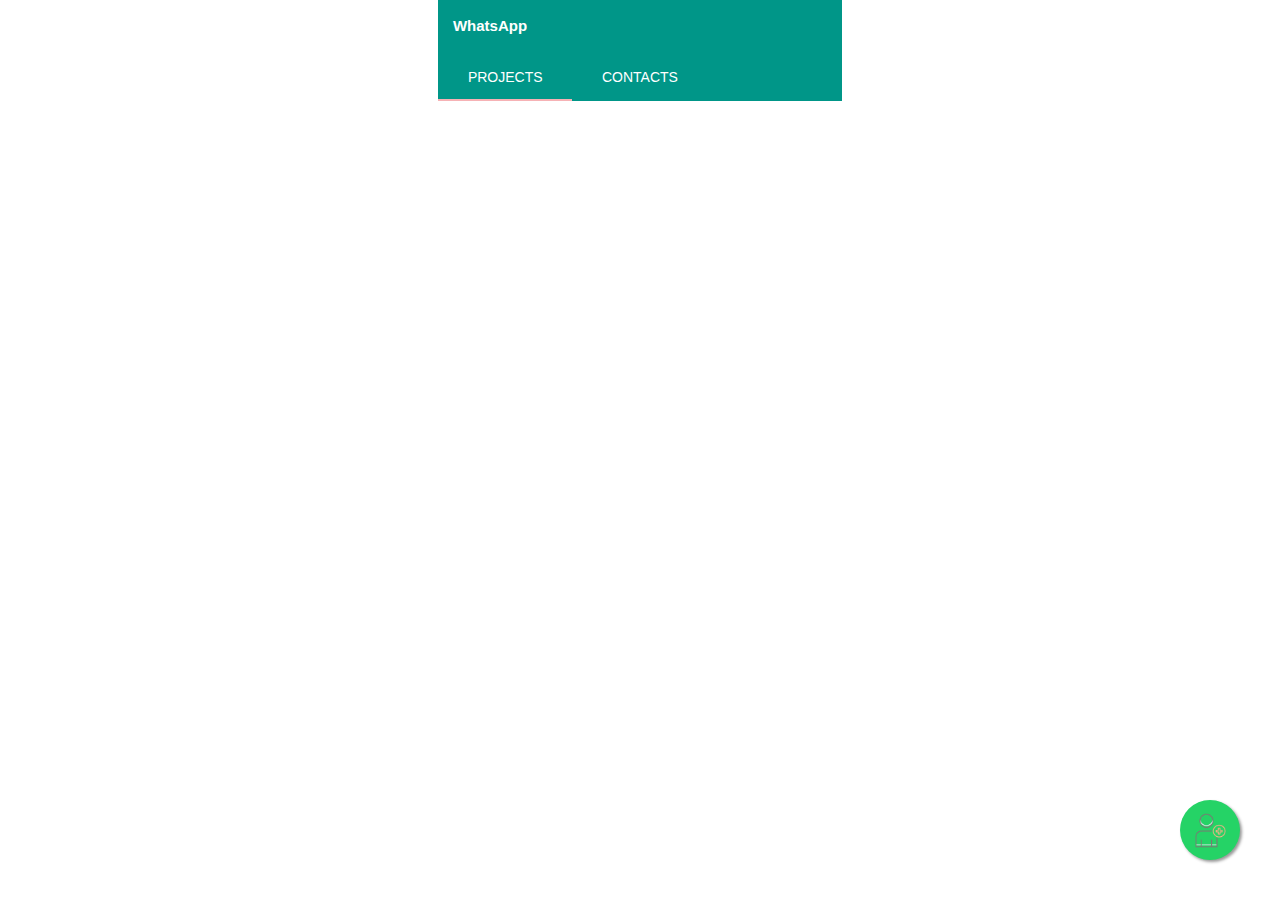
<file: index.html>
<!DOCTYPE html>
  <html>
    <head>
      <!--Import Google Icon Font-->
      <link href="https://fonts.googleapis.com/icon?family=Material+Icons" rel="stylesheet">
      <!--Import materialize.css-->
      <link type="text/css" rel="stylesheet" href="css/materialize.min.css"  media="screen,projection"/>

      <!--Let browser know website is optimized for mobile-->
      <meta name="viewport" content="width=device-width, initial-scale=1.0"/>
      <script type="text/javascript" src="https://code.jquery.com/jquery-2.1.1.min.js"></script>
      

    </head>
    <style>
        .float{
	position:fixed;
	width:60px;
	height:60px;
	bottom:40px;
	right:40px;
	background-color:#25D366;
	color:#FFF;
	border-radius:50px;
	text-align:center;
    font-size:30px;
	box-shadow: 2px 2px 3px #999;
    z-index:100;
}

.my-float{
	margin-top:8px;
}
    </style>

    <body>
        <div id="rowId" class="row">
            <div class="col s12 m4 offset-m4">
            
                <div class="teal white-text col s12" style="padding: 15px;"><b>WhatsApp</b> </div>
                  <ul class="tabs teal">
                    <li class="tab col s4"><a href="#test1"  class="white-text">Projects</a> </li>
                    
                    <li class="tab col s4"><a href="#test2"  class="white-text">Contacts</a> </li>
                  </ul>
            </div>

                <div id="test1" class="col s12 m4 offset-m4">      
                    <a id="addProjectLink" href="addProject.html" class="float" target="_self">
                      <img src="img/add-user.png" width="45px" height="45px" class="fa fa-whatsapp my-float">
                    </a>
                </div>
                
                <div id="test2" class="col s12 m4 offset-m4">                
                        <a id="addContactLink" href="addContact.html" class="float" target="_self">
                            <img src="img/add-user.png" width="45px" height="45px" class="fa fa-whatsapp my-float">
                        </a>
                </div>

        </div>
       
      <!--JavaScript at end of body for optimized loading-->
      <script type="text/javascript" src="js/materialize.min.js"></script>
     <script src="index.js"> </script>

</body>
</html>
</file>
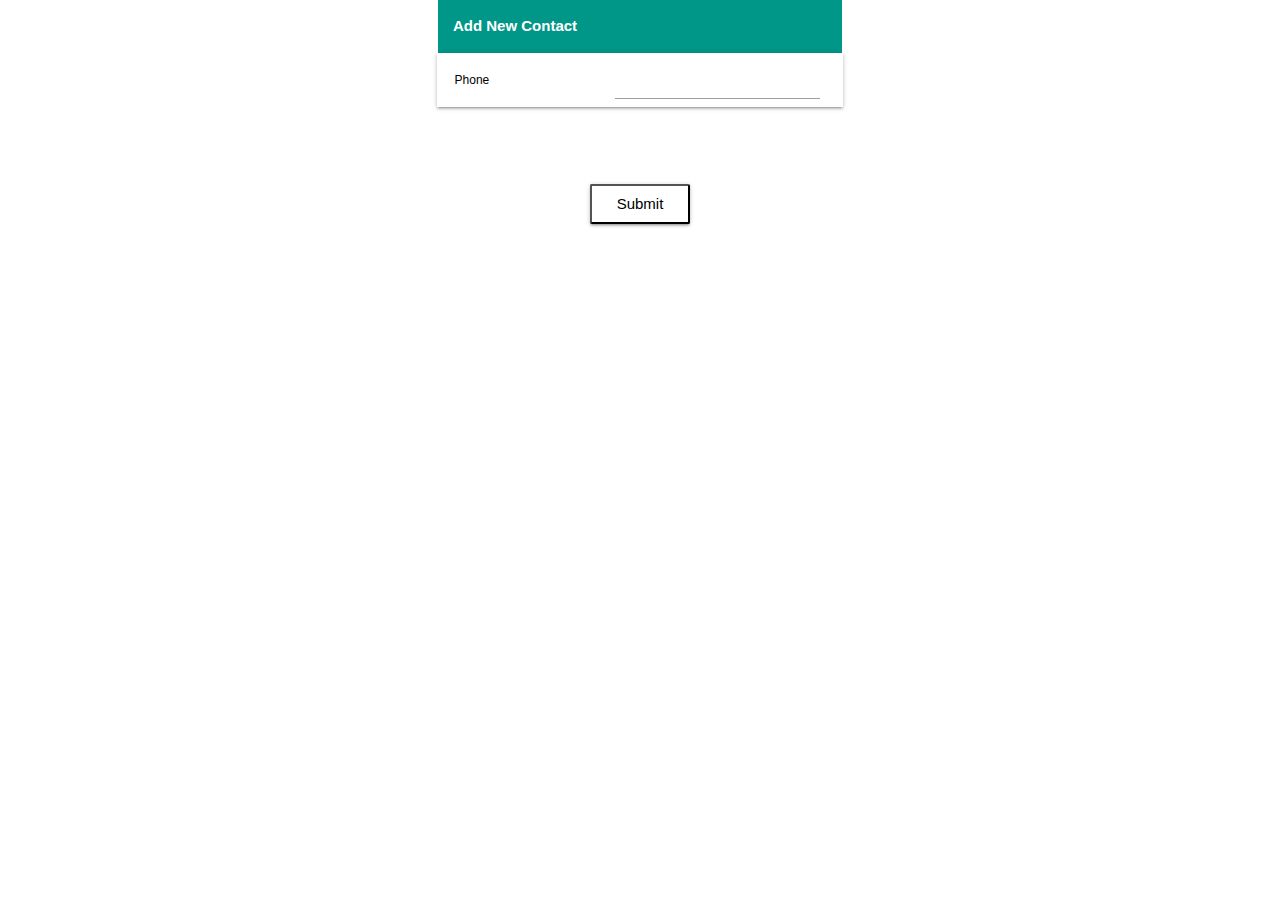
<file: addContact.html>
<!DOCTYPE html>
<html>
  <head>
    <!--Import Google Icon Font-->
    <link href="https://fonts.googleapis.com/icon?family=Material+Icons" rel="stylesheet">
    <!--Import materialize.css-->
    <link type="text/css" rel="stylesheet" href="css/materialize.min.css"  media="screen,projection"/>

    <!--Let browser know website is optimized for mobile-->
    <meta name="viewport" content="width=device-width, initial-scale=1.0"/>
    <script type="text/javascript" src="https://code.jquery.com/jquery-2.1.1.min.js"></script>
  </head>
 
  <body>
    <div class="row">
        <div class="col s12 m4 offset-m4">
            <div class="teal white-text col s12" style="padding: 15px;"><b>Add New Contact</b> </div>
        </div>

        <!-- <div class="col s12 m4 offset-m4" style="padding-right: 10px; padding-left: 10px; padding-top: 10px;">
            <div class="whiteColor lighten-5 z-depth-1">
                <div class="row valign-wrapper">
                    <div class="col s4 black-text">
                        <label style="color: black;">Contact Name</label>
                    </div>
                    <div class="col s7" style="padding-right: 8%;">
                        <input id="name" type="text">
                    </div>
                </div>
            </div>
        </div>
      </div> -->

        <div class="col s12 m4 offset-m4" style="padding-left: 10px; padding-right: 10px;">
            <div class="whiteColor lighten-5 z-depth-1">
                <div class="row valign-wrapper">
                    <div class="col s4 black-text">
                        <label style="color: black;">Phone</label>
                    </div>
                    <div class="col s7" style="padding-right: 8%;">
                        <input id="phone" type="text">
                    </div>
                </div>
            </div>
            
        </div>

        <!-- <div class="col s12 m4 offset-m4" style="padding-left: 10px; padding-right: 10px;">
            <div class="whiteColor lighten-5 z-depth-1">
                <div class="row valign-wrapper">
                    <div class="col s4 black-text">
                        <label style="color: black;">Email</label>
                    </div>
                    <div class="col s7" style="padding-right: 8%;">
                        <input id="mail" type="text">
                    </div>
                </div>
            </div>
            
        </div> -->
      
      
    </div>

    <div class="center-align" style="margin-top: 50px;" >
        <input id="submit" type="submit" style="width: 100px; height: 40px;" class="card" >
    </div>

    <script src="addContact.js"></script>


  </body>
</html>
</file>
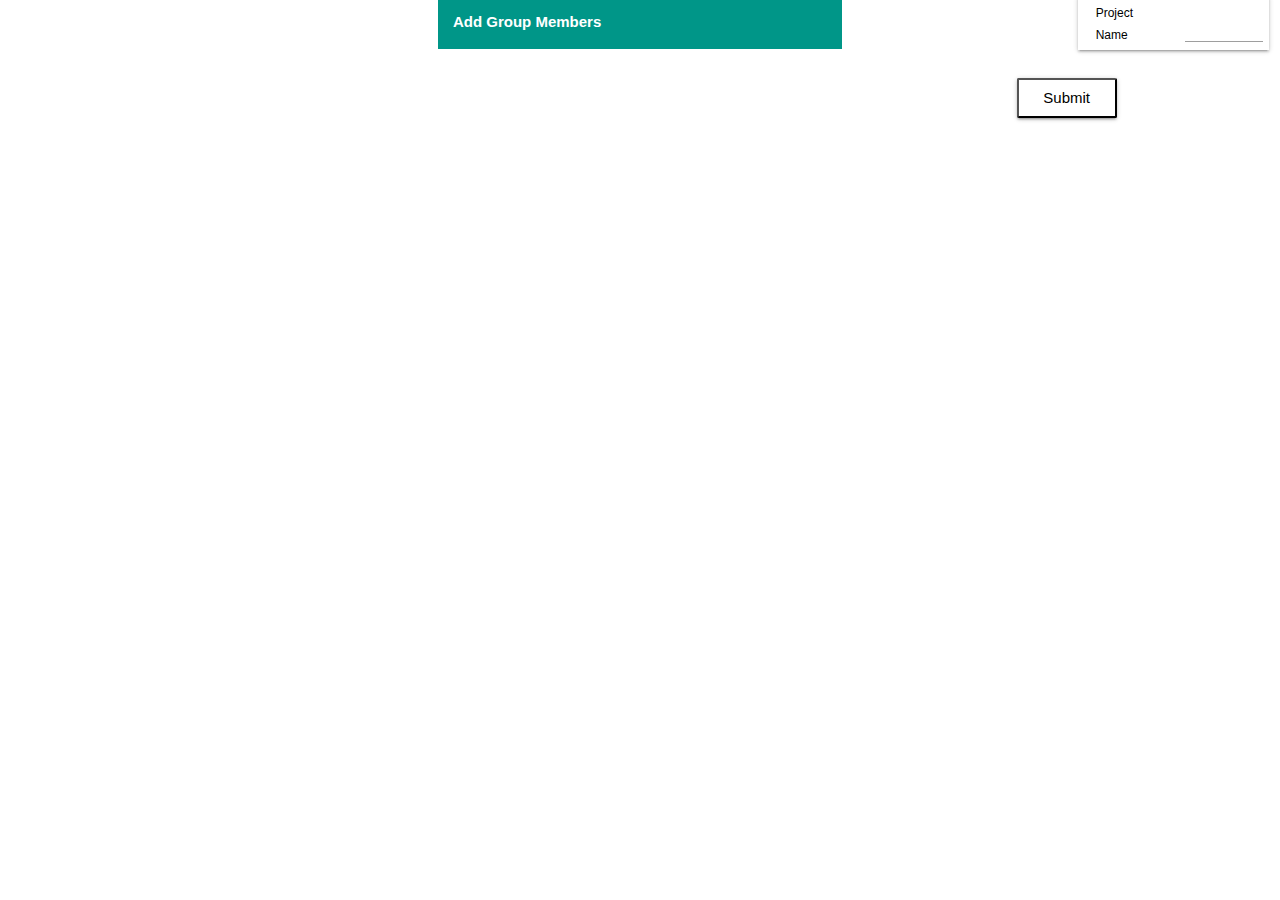
<file: addProject.html>
<!DOCTYPE html>
  <html>
    <head>
      <link href="https://fonts.googleapis.com/icon?family=Material+Icons" rel="stylesheet">
      <link type="text/css" rel="stylesheet" href="css/materialize.min.css"  media="screen,projection"/>
      <meta name="viewport" content="width=device-width, initial-scale=1.0"/>
      <script type="text/javascript" src="https://code.jquery.com/jquery-2.1.1.min.js"></script>      
    </head>
    
    <body>
        <div class="row" style="margin-top: -6vh ;">
            <div class="col s12 m4 offset-m4" style="margin-top: 0 auto;">
                <div class="teal white-text col s12" style="padding: 15px;"><b>Add Group Members</b> </div>
            </div>
            
            <div class="col s12 m2 offset-m2">
                <div class="whiteColor lighten-5 z-depth-1">
                    <div class="row valign-wrapper">
 
                        <div class="col s4 black-text">
                            <label style="color: black;">Project Name</label>
                        </div>
 
                        <div class="col s6" style="padding-right: 8%;">
                            <input id="ProjectName" type="text">
                        </div>
                    </div>
                </div>
                
            </div>
            <!-- Add list of available contacts here  -->
            <div id="ContactsList" class="col s12 m4 offset-m4">
                
            </div>

            
            <div class="center-align" style="margin-top: 50px;">
                <input id="submit" type="submit" class="card" style="width: 100px; height: 40px;">
            </div>
        
        </div>

        <script src="addProject.js">  </script>

    </body>
 </html>
</file>
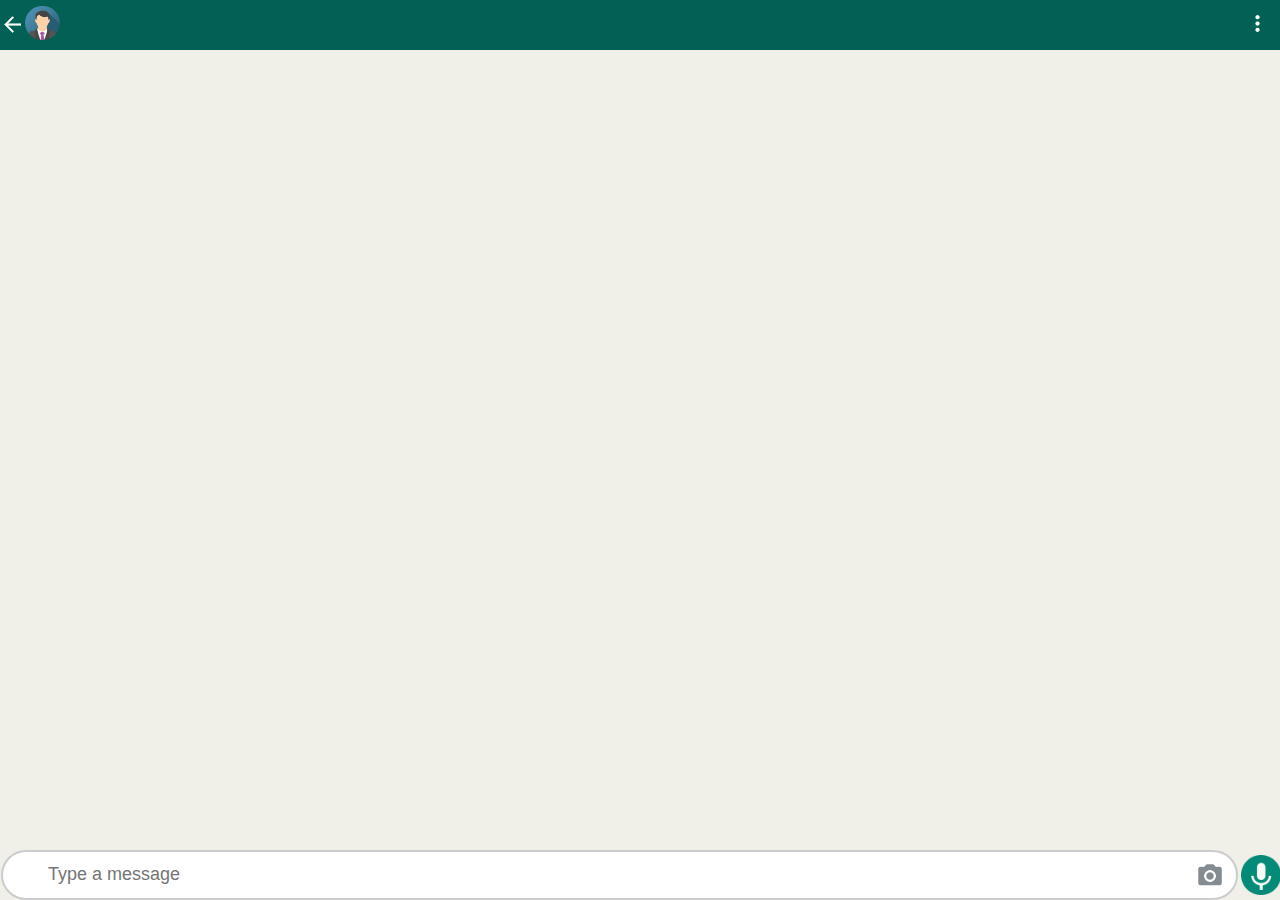
<file: chat.html>
<!DOCTYPE html>
<html lang="en">
<head>
	<meta charset="UTF-8">	
	<title>Whatsapp UI</title>
	<link rel="stylesheet" href="chat.css">
	<script type="text/javascript" src="https://code.jquery.com/jquery-2.1.1.min.js"></script>	
	<meta name="viewport" content="width=device-width, initial-scale=1.0"/>  
	

</head>

<body>
	<div class="container">
		<div class="chat">
			<div class="chat-header">
				<div class="profile">
					<div class="left">
						<a id="backToIndex">
							<img src="img/arrow.png" class="arrow">
						</a>
						<img src="img/pp.png" class="pp">
						<h2 id="ProjectName" ></h2>  
					</div>
					<div class="right">
						<img src="img/more.png" class="icon">
					</div>
				</div>
			</div>
			
			
			<div class="chat-box" id="chat-box"></div>

				<div class="chat-footer">
					<!-- <img id="emoId" src="img/emo.png" class="emo"> -->
					<textarea placeholder="Type a message" id="msg" onkeypress="display(event)" onkeydown="Backspace(event)"></textarea>
					
					<div id="userMentionDiv" class="mentions" hidden="hidden"></div>

					<div class="icons">
						
						<!-- <img id="attach-fileId" src="img/attach file.png"> -->
						<img id="cameraId" src="img/camera.png">
					</div>
					<img id="recordButton" src="img/mic.png" class="mic">
				</div>
				</div>
		</div>
	<!-- </div> -->
	
<script src="chat.js"></script>

</body>
</html>
</file>
<file: chat.css>
*{
	padding: 0;
	margin: 0;
	box-sizing: border-box;
	font-family: sans-serif;
}
.container { 
	margin: auto;
	max-width: 1280px;
	width: 100%;
}
.chat {
	display: flex;
	height: 100vh;
	flex-direction: column;
	 
	background: #f1f0e8;
}
.chat-header {
	display: flex;
	cursor: pointer;
}
.profile {
	width: 100%;
	background: #036055;
	display: flex;
	align-items: center;
	height: 50px;
	
	position: relative;
}
.profile .pp {
	width: 35px;
	display: inline-block;
	border-radius: 50%;
	margin-left: 25px;
}
.profile .arrow {
	display: inline-block;
	width: 25px;
	position: absolute;
	top: 12px;
	cursor: pointer;
}
.profile h2 {
	display: inline-block;
	line-height: 35px;
	vertical-align:text-bottom;
	padding-left: 5px;
	margin-bottom: 3px;
	color: #fff;
	font-size: 18px;
}
.profile span {
	color: #ccc;
	position: absolute;
	top: 30px;
	left: 90px;
	font-size: 12px;
}
.right .icon {
	display: inline-block;
	width: 25px;
	margin-right: 10px;
}
.profile .left {
	flex: 1;
}

.chat-box {
	/* background: url('../img/bg.jpeg'); */
	background-attachment: fixed; 
	padding-left: 20px;
	overflow-y: scroll;
	overflow-x: hidden;
	flex: 1;
}

.chat-box .img_chat {
	width: 280px;
}

.chat-r {
	display: flex;
}
.chat-r .sp {
	flex: 1;
}

.chat-l {
	display: flex;
	margin-top: 3px;
}
.chat-l .sp {
	flex: 1;
}

.chat-box .mess {
	max-width: 300px;
	background: #F7FCF6;
	padding: 0px 14px 3px 14px;
	border-radius: 10px;
	margin: 2px 2px;
	cursor: pointer;
}

.chat-box .mess p {
	word-break: break-all;
	font-size: 18px;
}
.chat-box .mess-r {
    background: #E2FFC7;
}
.chat-box .emoji {
	width: 20px;
}
.chat-box .check {
	float: right;
}
.chat-box .check img {
	width: 17px;
	margin-top: 2px;
}
.chat-box .check span {
	color: #888;
	font-size: 12px;
	font-weight: 700px;
}

*::-webkit-scrollbar {
	width: 5px;
}
*::-webkit-scrollbar-track {
	background: #f1f1f1;
}
*::-webkit-scrollbar-thumb {
	background: #aaa;
}
*::-webkit-scrollbar-thumb:hover {
	background: #555;
}

.chat-footer {
	display: flex;
	justify-content: center;
	align-items: center;
	border-radius: 60px;
	position: relative;
	width: 100%;
	cursor: pointer;
	margin-left: 1px;
}
.chat-footer textarea {
	display: block;
	flex: 1;
	width: 100%;
	height: 50px;
	border-radius: 60px;
	outline: none;
	font-size: 18px;
	padding-left: 45px;
	padding-right: 90px;
	padding-top: 12px;
	border: 2px solid #ccc;
	color: #555;
	resize: none;
}
.chat-footer .mic {
	display: block;
	width: 40px;
	height: 40px;
	margin-left: 3px;
}

.chat-footer .emo{
	/* display: block; */
	width: 28px;
	height: 28px;
	position: absolute;
	left: 12px;
	top: 10px;
}
.chat-footer .icons {
	position: absolute;
	right: 57px;
	top: 12px;
}
.chat-footer .icons img{
    display: inline-block;
    width: 28px;
    height: 28px;
    margin-left: 15px;
}

.mentions{
  list-style: none;
  max-height: 200px;
  overflow-y: scroll;
  border: 2px solid #888;
  border-bottom-color: transparent;
  position: absolute;
  width: 100%;
  bottom: 100%;
  background-color: #fff;
  border-top-left-radius: 5px;
  border-top-right-radius: 5px;
}

.mentions li{
  height: 30px;
  line-height: 30px;
}

.mentions li:first-child{
  background: #eee;
}
.mentions li:hover{
  background: rgb(86, 86, 124);
}
.mentions li.no-match{
  color: #888;
  font-style: italic;
}
.mentions li img{
  height: 100%;
  margin-right: 5px;
  vertical-align: middle;
}

.div-audio{
	display: flex;
	flex-direction: column;
	 justify-content: right; 
	 align-items: flex-end; 
}

.div-audio audio{
	 margin: 10px; 
}
</file>
